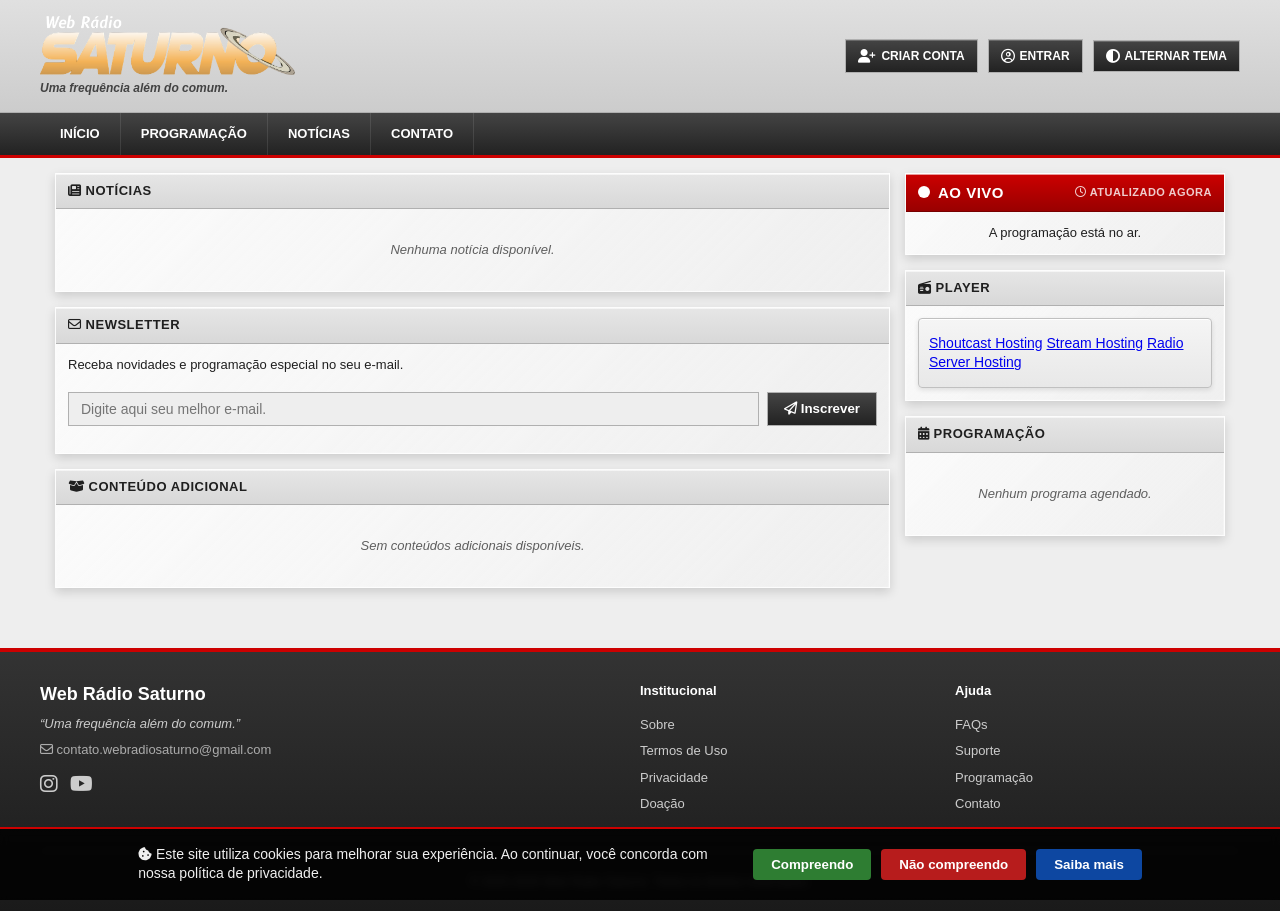
<file: index.html>
<!DOCTYPE html>
<html lang="pt-BR">
<head>
    <meta charset="UTF-8">
    <meta name="viewport" content="width=device-width, initial-scale=1.0">
    <title>Web Rádio Saturno</title>
    <meta name="description" content="Web Rádio Saturno: uma frequência além do comum. Ouça ao vivo, veja a programação e fique por dentro das notícias.">
    <meta property="og:title" content="Web Rádio Saturno">
    <meta property="og:description" content="Uma frequência além do comum. Ouça nossa programação ao vivo.">
    <meta property="og:type" content="website">
    <meta property="og:url" content="https://webradiosaturno.pages.dev">
    <meta property="og:image" content="https://webradiosaturno.pages.dev/componentes/img/icon.ico">
    <meta name="twitter:card" content="summary_large_image">
    <meta name="twitter:title" content="Web Rádio Saturno">
    <meta name="twitter:description" content="Uma frequência além do comum. Ouça ao vivo.">
    <meta name="twitter:image" content="https://webradiosaturno.pages.dev/componentes/img/icon.ico">
    <link rel="canonical" href="https://webradiosaturno.pages.dev">
    <meta name="apple-mobile-web-app-capable" content="yes">
    <meta name="mobile-web-app-capable" content="yes">
    <meta name="apple-mobile-web-app-status-bar-style" content="default">
    <meta name="apple-mobile-web-app-title" content="Web Rádio Saturno">
    <link rel="apple-touch-icon" href="componentes/img/icon.ico">
    <link rel="manifest" href="manifest.json">
    <link rel="shortcut icon" href="componentes/img/icon.ico">
    <link rel="stylesheet" href="componentes/css/index.css">
    <link rel="stylesheet" href="https://cdnjs.cloudflare.com/ajax/libs/font-awesome/6.4.0/css/all.min.css">

</head>
<body>
    <div id="utm-blocker">
        <i class="fa-solid fa-shield-halved"></i>
        <h2>Acesso Restrito</h2>
        <p>Esta página não pode ser acessada com parâmetros de rastreamento externos.</p>
        <p style="font-size:14px; opacity:0.7; margin-top:10px;">Remova os parâmetros <code>?utm_source=</code> da URL e tente novamente.</p>
    </div>
    <div id="offline-banner">
        <i class="fa-solid fa-cloud-bolt"></i> Você está offline. Alguns recursos podem estar indisponíveis.
    </div>
    <header>
        <div class="header-container">
            <div class="logo-area">
                <div class="logo"></div>
                <div class="slogan">Uma frequência além do comum.</div>
            </div>
            <div class="header-actions">
                <a href="/criar-conta" class="header-btn" id="btn-criar-conta"><i class="fa-solid fa-user-plus"></i> CRIAR CONTA</a>
                <a href="/entrar" class="header-btn" id="btn-entrar"><i class="fa-regular fa-circle-user"></i> ENTRAR</a>
                <button class="header-btn" id="theme-toggle" aria-label="Alternar Tema">
                    <i class="fa-solid fa-circle-half-stroke"></i> ALTERNAR TEMA
                </button>
                <button class="menu-toggle-btn" id="menu-toggle" aria-label="Abrir Menu">
                    <span></span>
                    <span></span>
                    <span></span>
                </button>
            </div>
        </div>
    </header>
    <nav id="nav-menu">
        <div class="nav-container">
            <a href="/" class="nav-link">Início</a>
            <a href="/programacao" class="nav-link">Programação</a>
            <a href="/noticias" class="nav-link">Notícias</a>
            <a href="/contato" class="nav-link">Contato</a>
        </div>
    </nav>
    <main class="main-layout">
        <div class="left-column">
            <div id="plantao-container" class="glass-card plantao-card">
                <div class="card-header">
                    <span><i class="fa-solid fa-triangle-exclamation"></i> NOTÍCIA EXTRAORDINÁRIA</span>
                </div>
                <div id="plantao-body" class="card-body"></div>
            </div>
            <div class="glass-card">
                <div class="card-header">
                    <span><i class="fa-solid fa-newspaper"></i> Notícias</span>
                </div>
                <div id="news-container" class="card-body">
                    <div class="skeleton-wrapper">
                        <div class="skeleton-block title"></div>
                        <div class="skeleton-block"></div>
                        <div class="skeleton-block" style="width: 90%;"></div>
                    </div>
                </div>
            </div>
            <div class="glass-card">
                <div class="card-header">
                    <span><i class="fa-regular fa-envelope"></i> Newsletter</span>
                </div>
                <div class="card-body">
                    <form id="newsletter-form" class="newsletter-form">
                        <p style="margin:0 0 8px 0; font-size:13px;">Receba novidades e programação especial no seu e-mail.</p>
                        <div class="input-group">
                            <input type="email" id="newsletter-email" placeholder="Digite aqui seu melhor e-mail." required>
                            <button type="submit"><i class="fa-regular fa-paper-plane"></i> Inscrever</button>
                        </div>
                        <div id="newsletter-status" class="newsletter-status"></div>
                    </form>
                </div>
            </div>
            <div class="glass-card">
                <div class="card-header">
                    <span><i class="fa-solid fa-box-open"></i> Conteúdo Adicional</span>
                </div>
                <div class="card-body">
                    <div class="empty-state">Sem conteúdos adicionais disponíveis.</div>
                </div>
            </div>
        </div>
        <div class="sidebar-column">
            <div id="status-card" class="glass-card status-card live">
                <div class="card-header">
                    <span class="status-badge">
                        <span class="dot"></span>
                        <span class="status-message">CARREGANDO...</span>
                    </span>
                    <span style="font-size:11px; opacity:0.8;"><i class="fa-regular fa-clock"></i> Atualizado agora</span>
                </div>
                <div class="card-body" style="text-align:center; font-size:13px;">
                    <p id="status-text" style="margin:0;">Aguardando status...</p>
                </div>
            </div>
            <div class="glass-card">
                <div class="card-header">
                    <span><i class="fa-solid fa-radio"></i> Player</span>
                </div>
                <div class="card-body player-panel">
                    <div class="player-wrapper" id="player-container">
                        <div class="cstrEmbed" data-type="newStreamPlayer" data-publicToken="3f75d33c-e2ca-40de-8bff-badd922050d5" data-theme="light" data-color="ECC188" data-channelId="" data-rendered="false">
                        <a href="https://www.caster.fm">Shoutcast Hosting</a> <a href="https://www.caster.fm">Stream Hosting</a> <a href="https://www.caster.fm">Radio Server Hosting</a></div>
                        <script src="//cdn.cloud.caster.fm//widgets/embed.js"></script>

                    </div>
                </div>
            </div>
            <div class="glass-card">
                <div class="card-header">
                    <span><i class="fa-solid fa-calendar-days"></i> Programação</span>
                </div>
                <div id="prog-container" class="card-body">
                    <div class="skeleton-wrapper">
                        <div class="skeleton-block" style="width: 40%; height: 16px;"></div>
                        <div class="skeleton-block" style="width: 85%;"></div>
                    </div>
                </div>
            </div>
        </div>
    </main>
    <footer>
        <div class="footer-container">
            <div class="footer-info">
                <h3 style="margin:0 0 8px; font-size:18px; color:#FFF;">Web Rádio Saturno</h3>
                <i>“Uma frequência além do comum.”</i>
                <p><i class="fa-regular fa-envelope"></i> contato.webradiosaturno@gmail.com</p>
                <div class="footer-social" style="margin-top:10px;">
                    <a href="https://instagram.com/webradiosaturno" aria-label="Instagram" target="_blank"><i class="fa-brands fa-instagram"></i></a>
                    <a href="https://www.youtube.com/@wrsaturno" aria-label="YouTube" target="_blank"><i class="fa-brands fa-youtube"></i></a>
                </div>
            </div>
            <div class="footer-links">
                <h4 style="margin:0 0 8px; color:#FFF;">Institucional</h4>
                <a href="/sobre">Sobre</a>
                <a href="/termos">Termos de Uso</a>
                <a href="/privacidade">Privacidade</a>
                <a href="/doacao">Doação</a>
            </div>
            <div class="footer-links">
                <h4 style="margin:0 0 8px; color:#FFF;">Ajuda</h4>
                <a href="/faqs">FAQs</a>
                <a href="/suporte">Suporte</a>
                <a href="/programacao">Programação</a>
                <a href="/contato">Contato</a>
            </div>
            <div class="footer-copy">
                &copy; 2025-<span id="copyright-year">2026</span> Web Rádio Saturno. Todos os direitos reservados.
            </div>
        </div>
    </footer>
    <div id="cookie-banner">
        <p><i class="fa-solid fa-cookie-bite"></i> Este site utiliza cookies para melhorar sua experiência. Ao continuar, você concorda com nossa política de privacidade.</p>
        <div class="cookie-actions">
            <button class="cookie-btn accept" id="cookie-accept">Compreendo</button>
            <button class="cookie-btn reject" id="cookie-reject">Não compreendo</button>
            <button class="cookie-btn info" id="cookie-info">Saiba mais</button>
        </div>
    </div>

    <script src="componentes/js/index.js"></script>
</body>
</html>
</file>
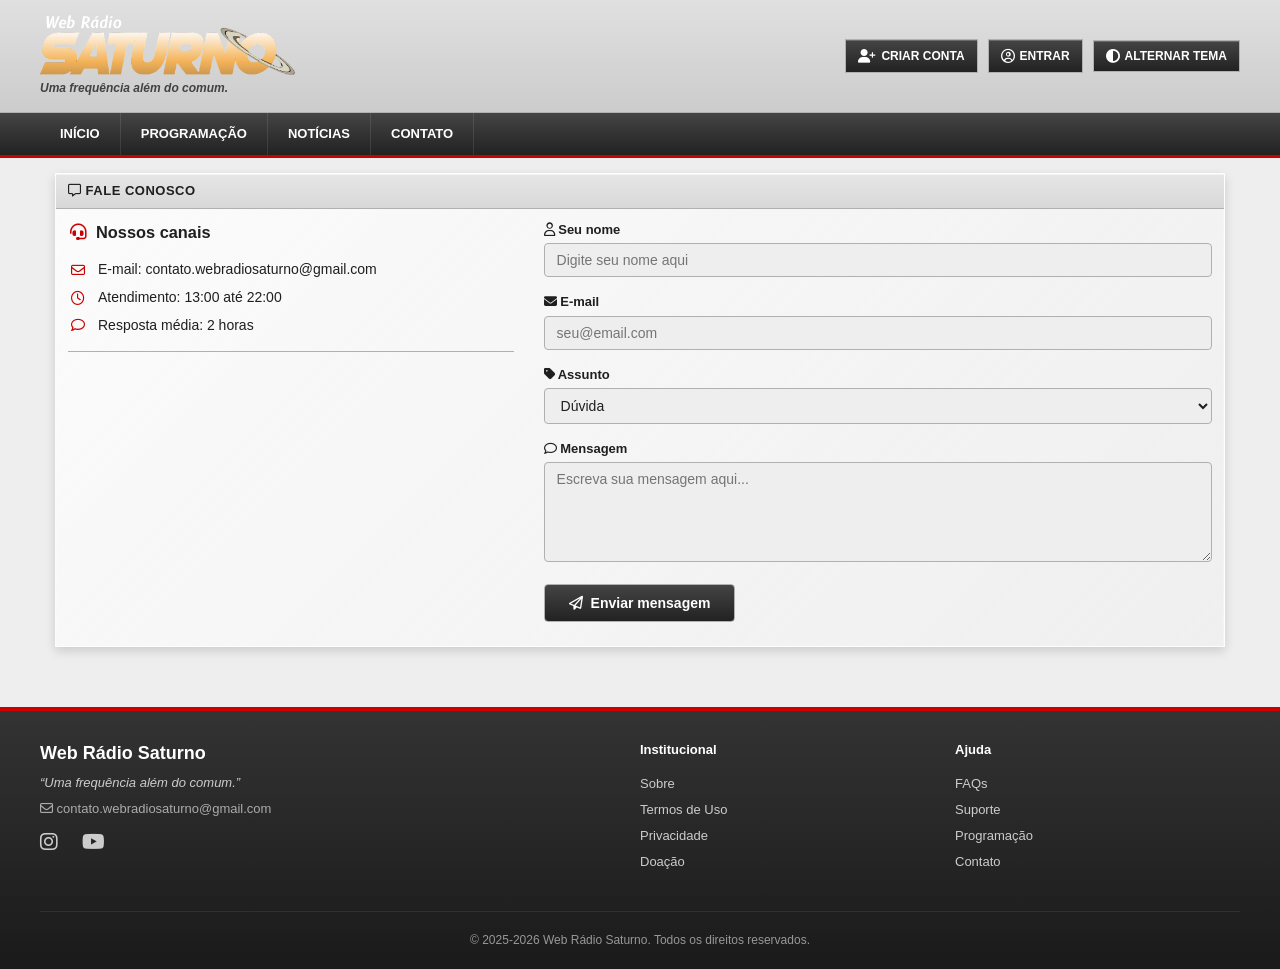
<file: contato.html>
<!DOCTYPE html>
<html lang="pt-BR">
<head>
    <meta charset="UTF-8">
    <meta name="viewport" content="width=device-width, initial-scale=1.0">
    <title>Contato - Web Rádio Saturno</title>
    <meta name="description" content="Web Rádio Saturno: uma frequência além do comum. Ouça ao vivo, veja a programação e fique por dentro das notícias.">
    <meta property="og:title" content="Contato - Web Rádio Saturno">
    <meta property="og:description" content="Uma frequência além do comum. Ouça nossa programação ao vivo.">
    <meta property="og:type" content="website">
    <meta property="og:url" content="https://webradiosaturno.pages.dev/contato">
    <meta property="og:image" content="https://webradiosaturno.pages.dev/componentes/img/icon.ico">
    <meta name="twitter:card" content="summary_large_image">
    <meta name="twitter:title" content="Contato - Web Rádio Saturno">
    <meta name="twitter:description" content="Uma frequência além do comum. Ouça ao vivo.">
    <link rel="canonical" href="https://webradiosaturno.pages.dev/contato">
    <meta name="apple-mobile-web-app-capable" content="yes">
    <meta name="mobile-web-app-capable" content="yes">
    <meta name="apple-mobile-web-app-status-bar-style" content="default">
    <meta name="apple-mobile-web-app-title" content="Web Rádio Saturno">
    <link rel="apple-touch-icon" href="componentes/img/icon.ico">
    <link rel="manifest" href="manifest.json">
    <link rel="shortcut icon" href="componentes/img/icon.ico" type="image/x-icon">
    <link rel="stylesheet" href="componentes/css/contato.css">
    <link rel="stylesheet" href="https://cdnjs.cloudflare.com/ajax/libs/font-awesome/6.4.0/css/all.min.css">
</head>
<body>

    <div id="utm-blocker">
        <i class="fa-solid fa-shield-halved"></i>
        <h2>Acesso Restrito</h2>
        <p>Esta página não pode ser acessada com parâmetros de rastreamento externos.</p>
        <p style="font-size:14px; opacity:0.7; margin-top:10px;">Remova os parâmetros <code>?utm_source=</code> da URL e tente novamente.</p>
    </div>

    <div id="offline-banner">
        <i class="fa-solid fa-cloud-bolt"></i> Você está offline. Alguns recursos podem estar indisponíveis.
    </div>

    <header>
        <div class="header-container">
            <div class="logo-area">
                <div class="logo"></div>
                <div class="slogan">Uma frequência além do comum.</div>
            </div>
            <div class="header-actions">
                <a href="/criar-conta" class="header-btn" id="btn-criar-conta"><i class="fa-solid fa-user-plus"></i> CRIAR CONTA</a>
                <a href="/entrar" class="header-btn" id="btn-entrar"><i class="fa-regular fa-circle-user"></i> ENTRAR</a>
                <button class="header-btn" id="theme-toggle" aria-label="Alternar Tema">
                    <i class="fa-solid fa-circle-half-stroke"></i> ALTERNAR TEMA
                </button>
                <button class="menu-toggle-btn" id="menu-toggle" aria-label="Abrir Menu">
                    <span></span><span></span><span></span>
                </button>
            </div>
        </div>
    </header>

    <nav id="nav-menu">
        <div class="nav-container">
            <a href="/" class="nav-link">Início</a>
            <a href="/programacao" class="nav-link">Programação</a>
            <a href="/noticias" class="nav-link">Notícias</a>
            <a href="/contato" class="nav-link">Contato</a>
        </div>
    </nav>

    <main class="main-layout">
        <div class="glass-card">
            <div class="card-header">
                <span><i class="fa-regular fa-message"></i> Fale Conosco</span>
            </div>
            <div class="card-body">
                <div class="contato-grid">
                    <div class="contato-info">
                        <h3 style="margin-top:0; display:flex; align-items:center; gap:8px;">
                            <i class="fa-solid fa-headset" style="color:var(--live-bg);"></i> 
                            Nossos canais
                        </h3>
                        <p><i class="fa-regular fa-envelope"></i>E-mail: contato.webradiosaturno@gmail.com</p>
                        <p><i class="fa-regular fa-clock"></i> Atendimento: 13:00 até 22:00</p>
                        <p><i class="fa-regular fa-comment"></i> Resposta média: 2 horas</p>
                        <hr style="border:0; border-top:1px solid var(--border-color); margin:16px 0;" />
                    </div>

                    <div class="contato-form">
                        <form id="contato-form" novalidate>
                            <div class="form-group">
                                <label for="contato-nome"><i class="fa-regular fa-user"></i> Seu nome</label>
                                <input type="text" id="contato-nome" placeholder="Digite seu nome aqui" required>
                            </div>
                            <div class="form-group">
                                <label for="contato-email"><i class="fa-solid fa-envelope"></i> E-mail</label>
                                <input type="email" id="contato-email" placeholder="seu@email.com" required>
                            </div>
                            <div class="form-group">
                                <label for="contato-assunto"><i class="fa-solid fa-tag"></i> Assunto</label>
                                <select id="contato-assunto">
                                    <option value="duvida">Dúvida</option>
                                    <option value="sugestao">Sugestão</option>
                                    <option value="critica">Crítica</option>
                                    <option value="parceria">Parceria</option>
                                    <option value="outro">Outro</option>
                                </select>
                            </div>
                            <div class="form-group">
                                <label for="contato-mensagem"><i class="fa-regular fa-comment"></i> Mensagem</label>
                                <textarea id="contato-mensagem" placeholder="Escreva sua mensagem aqui..." required></textarea>
                            </div>
                            <button type="submit"><i class="fa-regular fa-paper-plane"></i> Enviar mensagem</button>
                            <div id="form-status" class="form-status"></div>
                        </form>
                    </div>
                </div>
            </div>
        </div>
    </main>

    <footer>
        <div class="footer-container">
            <div class="footer-info">
                <h3 style="margin:0 0 8px; font-size:18px; color:#FFF;">Web Rádio Saturno</h3>
                <i>“Uma frequência além do comum.”</i>
                <p><i class="fa-regular fa-envelope"></i> contato.webradiosaturno@gmail.com</p>
                <div class="footer-social" style="margin-top:10px;">
                    <a href="https://instagram.com/webradiosaturno" aria-label="Instagram" target="_blank"><i class="fa-brands fa-instagram"></i></a>
                    <a href="https://www.youtube.com/@wrsaturno" aria-label="YouTube" target="_blank"><i class="fa-brands fa-youtube"></i></a>
                </div>
            </div>
            <div class="footer-links">
                <h4 style="margin:0 0 8px; color:#FFF;">Institucional</h4>
                <a href="/sobre">Sobre</a>
                <a href="/termos">Termos de Uso</a>
                <a href="/privacidade">Privacidade</a>
                <a href="/doacao">Doação</a>
            </div>
            <div class="footer-links">
                <h4 style="margin:0 0 8px; color:#FFF;">Ajuda</h4>
                <a href="/faqs">FAQs</a>
                <a href="/suporte">Suporte</a>
                <a href="/programacao">Programação</a>
                <a href="/contato">Contato</a>
            </div>
            <div class="footer-copy">
                &copy; 2025-<span id="copyright-year">2026</span> Web Rádio Saturno. Todos os direitos reservados.
            </div>
        </div>
    </footer>

    <script src="componentes/js/contato.js"></script>
</body>
</html>
</file>
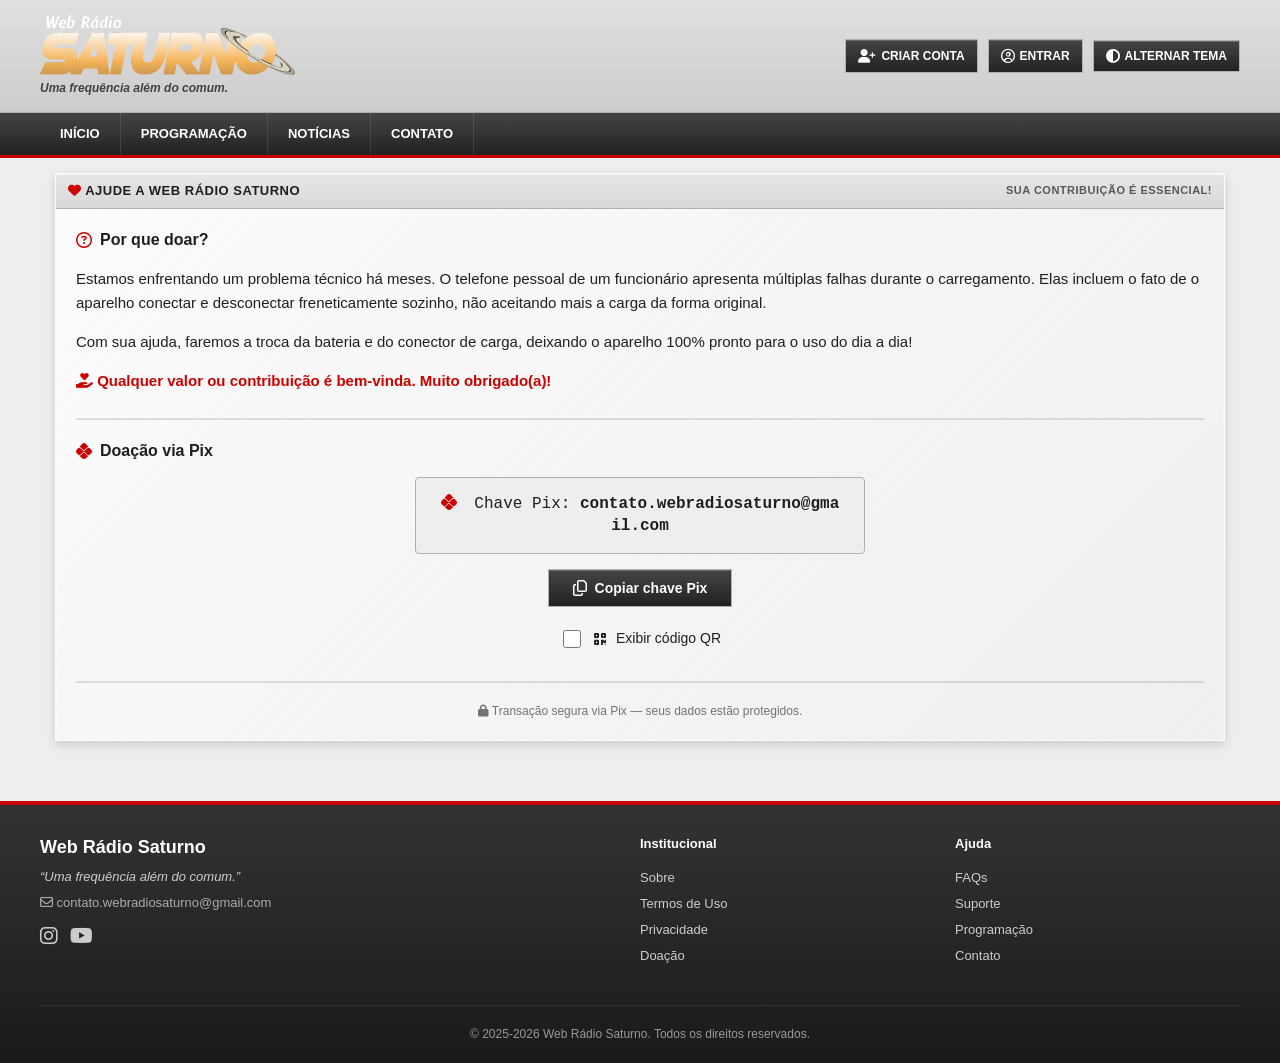
<file: doacao.html>
<!DOCTYPE html>
<html lang="pt-BR">
<head>
    <meta charset="UTF-8">
    <meta name="viewport" content="width=device-width, initial-scale=1.0">
    <title>Doações - Web Rádio Saturno</title>
    <meta name="description" content="Web Rádio Saturno: uma frequência além do comum. Ouça ao vivo, veja a programação e fique por dentro das notícias.">
    <meta property="og:title" content="Doações - Web Rádio Saturno">
    <meta property="og:description" content="Uma frequência além do comum. Ouça nossa programação ao vivo.">
    <meta property="og:type" content="website">
    <meta property="og:url" content="https://webradiosaturno.pages.dev/doacao">
    <meta property="og:image" content="https://webradiosaturno.pages.dev/componentes/img/icon.ico">
    <meta name="twitter:card" content="summary_large_image">
    <meta name="twitter:title" content="Doações - Web Rádio Saturno">
    <meta name="twitter:description" content="Uma frequência além do comum. Ouça ao vivo.">
    <link rel="canonical" href="https://webradiosaturno.pages.dev/doacao">
    <meta name="apple-mobile-web-app-capable" content="yes">
    <meta name="mobile-web-app-capable" content="yes">
    <meta name="apple-mobile-web-app-status-bar-style" content="default">
    <meta name="apple-mobile-web-app-title" content="Rádio Saturno">
    <link rel="apple-touch-icon" href="componentes/img/icon.ico">
    <link rel="manifest" href="manifest.json">
    <link rel="shortcut icon" href="componentes/img/icon.ico" type="image/x-icon">
    <link rel="stylesheet" href="componentes/css/doacao.css">
    <link rel="stylesheet" href="https://cdnjs.cloudflare.com/ajax/libs/font-awesome/6.4.0/css/all.min.css">
</head>
<body>

    <div id="utm-blocker">
        <i class="fa-solid fa-shield-halved"></i>
        <h2>Acesso Restrito</h2>
        <p>Esta página não pode ser acessada com parâmetros de rastreamento externos.</p>
        <p style="font-size:14px; opacity:0.7; margin-top:10px;">Remova os parâmetros <code>?utm_source=</code> da URL e tente novamente.</p>
    </div>

    <div id="offline-banner">
        <i class="fa-solid fa-cloud-bolt"></i> Você está offline. Alguns recursos podem estar indisponíveis.
    </div>

    <header>
        <div class="header-container">
            <div class="logo-area">
                <div class="logo"></div>
                <div class="slogan">Uma frequência além do comum.</div>
            </div>
            <div class="header-actions">
                <a href="/criar-conta" class="header-btn" id="btn-criar-conta"><i class="fa-solid fa-user-plus"></i> CRIAR CONTA</a>
                <a href="/entrar" class="header-btn" id="btn-entrar"><i class="fa-regular fa-circle-user"></i> ENTRAR</a>
                <button class="header-btn" id="theme-toggle" aria-label="Alternar Tema">
                    <i class="fa-solid fa-circle-half-stroke"></i> ALTERNAR TEMA
                </button>
                <button class="menu-toggle-btn" id="menu-toggle" aria-label="Abrir Menu">
                    <span></span>
                    <span></span>
                    <span></span>
                </button>
            </div>
        </div>
    </header>

    <nav id="nav-menu">
        <div class="nav-container">
            <a href="/" class="nav-link">Início</a>
            <a href="/programacao" class="nav-link">Programação</a>
            <a href="/noticias" class="nav-link">Notícias</a>
            <a href="/contato" class="nav-link">Contato</a>
        </div>
    </nav>

    <main class="main-layout">
        <div class="glass-card">
            <div class="card-header">
                <span><i class="fa-solid fa-heart" style="color: var(--live-bg);"></i> Ajude a Web Rádio Saturno</span>
                <span style="font-size:11px; opacity:0.7;"><i class="fa-regular fa-hand-heart"></i> Sua contribuição é essencial!</span>
            </div>
            <div class="card-body">

                <div class="section-title">
                    <i class="fa-regular fa-circle-question"></i> Por que doar?
                </div>
                <div class="motivo-texto">
                    <p>Estamos enfrentando um problema técnico há meses. O telefone pessoal de um funcionário apresenta múltiplas falhas durante o carregamento. Elas incluem o fato de o aparelho conectar e desconectar freneticamente sozinho, não aceitando mais a carga da forma original.</p>
                    <p>Com sua ajuda, faremos a troca da bateria e do conector de carga, deixando o aparelho 100% pronto para o uso do dia a dia!</p>
                    <p><i class="fa-solid fa-hand-holding-heart" style="color: var(--live-bg);"></i> <strong>Qualquer valor ou contribuição é bem-vinda. Muito obrigado(a)!</strong></p>
                </div>

                <div class="section-divider"></div>

                <div class="section-title">
                    <i class="fa-brands fa-pix"></i> Doação via Pix
                </div>
                <div class="pix-area">
                    <div class="pix-chave">
                        <i class="fa-brands fa-pix"></i> Chave Pix: <strong>contato.webradiosaturno@gmail.com</strong>
                    </div>

                    <button class="btn-doacao" id="btn-copiar-pix">
                        <i class="fa-regular fa-copy"></i> Copiar chave Pix
                    </button>

                    <div class="qrcode-toggle">
                        <input type="checkbox" id="toggle-qrcode">
                        <i class="fa-solid fa-qrcode"></i> Exibir código QR
                    </div>

                    <div id="qrcode-container" class="qrcode-container">
                        <img src="componentes/img/qr.jpeg" alt="QR Code Pix" onerror="this.style.display='none'; this.nextElementSibling.style.display='block';">
                        <p style="text-align:center; font-size:12px; margin-top:8px; color:#555;">Escaneie com o app do seu banco.</p>
                    </div>
                </div>

                <div class="section-divider"></div>

                <p style="text-align:center; font-size:12px; opacity:0.6; margin:0;">
                    <i class="fa-solid fa-lock"></i> Transação segura via Pix — seus dados estão protegidos.
                </p>
            </div>
        </div>
    </main>

    <footer>
        <div class="footer-container">
            <div class="footer-info">
                <h3 style="margin:0 0 8px; font-size:18px; color:#FFF;">Web Rádio Saturno</h3>
                <i>“Uma frequência além do comum.”</i>
                <p><i class="fa-regular fa-envelope"></i> contato.webradiosaturno@gmail.com</p>
                <div class="footer-social" style="margin-top:10px;">
                    <a href="https://instagram.com/webradiosaturno" aria-label="Instagram" target="_blank"><i class="fa-brands fa-instagram"></i></a>
                    <a href="https://www.youtube.com/@wrsaturno" aria-label="YouTube" target="_blank"><i class="fa-brands fa-youtube"></i></a>
                </div>
            </div>
            <div class="footer-links">
                <h4 style="margin:0 0 8px; color:#FFF;">Institucional</h4>
                <a href="/sobre">Sobre</a>
                <a href="/termos">Termos de Uso</a>
                <a href="/privacidade">Privacidade</a>
                <a href="/doacao">Doação</a>
            </div>
            <div class="footer-links">
                <h4 style="margin:0 0 8px; color:#FFF;">Ajuda</h4>
                <a href="/faqs">FAQs</a>
                <a href="/suporte">Suporte</a>
                <a href="/programacao">Programação</a>
                <a href="/contato">Contato</a>
            </div>
            <div class="footer-copy">
                &copy; 2025-<span id="copyright-year">2026</span> Web Rádio Saturno. Todos os direitos reservados.
            </div>
        </div>
    </footer>

    <script src="componentes/js/doacao.js"></script>
</body>
</html>
</file>
<file: componentes/css/index.css>
:root {
            --bg-color: #EEEEEE;
            --text-color: #1F1F1F;
            --header-bg: linear-gradient(to bottom, #E0E0E0 0%, #CCCCCC 100%);
            --nav-bg: linear-gradient(to bottom, #444444 0%, #222222 100%);
            --nav-text: #FFFFFF;
            --nav-hover: linear-gradient(to bottom, #555555 0%, #333333 100%);
            --glass-bg: linear-gradient(135deg, rgba(255, 255, 255, 0.8) 0%, rgba(240, 240, 240, 0.5) 100%);
            --glass-border: 1px solid rgba(255, 255, 255, 0.8);
            --glass-shadow: 0 4px 10px rgba(0, 0, 0, 0.15), inset 0 1px 2px rgba(255, 255, 255, 1);
            --card-header: linear-gradient(to bottom, #E6E6E6 0%, #D8D8D8 100%);
            --live-bg: #CC0000;
            --live-text: #FFFFFF;
            --border-color: #B0B0B0;
            --footer-bg: linear-gradient(to bottom, #333333 0%, #1A1A1A 100%);
            --footer-text: #CCCCCC;
            --skeleton-bg: linear-gradient(90deg, #E0E0E0 25%, #EDF0F2 50%, #E0E0E0 75%);
            --offline-bg: #FFF3CD;
            --offline-text: #856404;
            --offline-border: #FFEEBA;
            --player-bg: linear-gradient(to bottom, #F5F5F5 0%, #E8E8E8 100%);
            --player-border: 1px solid #C0C0C0;
            --player-shadow: inset 0 1px 0 #FFF, 0 2px 5px rgba(0,0,0,0.1);
            --cookie-bg: rgba(0,0,0,0.85);
            --cookie-text: #F0F0F0;
            --cookie-btn-bg: #444;
            --cookie-btn-hover: #666;
        }
        [data-theme="dark"] {
            --bg-color: #1F1F1F;
            --text-color: #F7F7F7;
            --header-bg: linear-gradient(to bottom, #2C2C2C 0%, #1A1A1A 100%);
            --nav-bg: linear-gradient(to bottom, #1A1A1A 0%, #0D0D0D 100%);
            --nav-text: #F7F7F7;
            --nav-hover: linear-gradient(to bottom, #333333 0%, #222222 100%);
            --glass-bg: linear-gradient(135deg, rgba(44, 44, 44, 0.8) 0%, rgba(30, 30, 30, 0.6) 100%);
            --glass-border: 1px solid rgba(255, 255, 255, 0.15);
            --glass-shadow: 0 4px 12px rgba(0, 0, 0, 0.4), inset 0 1px 1px rgba(255, 255, 255, 0.2);
            --card-header: linear-gradient(to bottom, #333333 0%, #252525 100%);
            --live-bg: #FF3333;
            --live-text: #FFFFFF;
            --border-color: #444444;
            --footer-bg: linear-gradient(to bottom, #0D0D0D 0%, #050505 100%);
            --footer-text: #A0A0A0;
            --skeleton-bg: linear-gradient(90deg, #2A2A2A 25%, #383838 50%, #2A2A2A 75%);
            --offline-bg: #413512;
            --offline-text: #FFE699;
            --offline-border: #574719;
            --player-bg: linear-gradient(to bottom, #2A2A2A 0%, #202020 100%);
            --player-border: 1px solid #444;
            --player-shadow: inset 0 1px 0 #333, 0 2px 5px rgba(0,0,0,0.3);
            --cookie-bg: rgba(20,20,20,0.95);
            --cookie-text: #E0E0E0;
            --cookie-btn-bg: #555;
            --cookie-btn-hover: #777;
        }
        * { box-sizing: border-box; }
        html, body { height: 100%; margin: 0; padding: 0; }
        body {
            background-color: var(--bg-color);
            color: var(--text-color);
            font-family: "Segoe UI", Tahoma, Geneva, Verdana, sans-serif;
            font-size: 14px;
            line-height: 1.4;
            display: flex;
            flex-direction: column;
        }
        #offline-banner {
            display: none;
            background: var(--offline-bg);
            color: var(--offline-text);
            border-bottom: 1px solid var(--offline-border);
            padding: 10px;
            text-align: center;
            font-weight: bold;
            font-size: 13px;
        }
        header {
            background: var(--header-bg);
            border-bottom: 1px solid var(--border-color);
            padding: 15px 20px;
            position: relative;
        }
        .header-container {
            max-width: 1200px;
            margin: 0 auto;
            display: flex;
            justify-content: space-between;
            align-items: center;
            flex-wrap: wrap;
            gap: 15px;
        }
        .logo-area {
            display: flex;
            flex-direction: column;
            gap: 5px;
        }
        .logo {
            width: 255px;
            height: 60px;
            background-image: url("img/logo-nav.png");
            background-size: contain;
            background-repeat: no-repeat;
            position: relative;
        }
        .slogan {
            font-size: 12px;
            font-style: italic;
            opacity: 0.8;
            font-weight: bold;
        }
        .header-actions {
            display: flex;
            align-items: center;
            gap: 10px;
            flex-wrap: wrap;
        }
        .header-btn {
            background: var(--nav-bg);
            color: var(--nav-text);
            border: 1px solid var(--border-color);
            padding: 8px 12px;
            cursor: pointer;
            font-family: inherit;
            font-size: 12px;
            font-weight: bold;
            box-shadow: inset 0 1px 0 rgba(255,255,255,0.2);
            text-decoration: none;
            display: inline-flex;
            align-items: center;
            gap: 5px;
        }
        .header-btn:hover {
            filter: brightness(1.2);
        }
        .header-btn i { font-size: 14px; }
        .menu-toggle-btn {
            display: none;
            background: var(--nav-bg);
            color: var(--nav-text);
            border: 1px solid var(--border-color);
            padding: 8px 12px;
            cursor: pointer;
            font-size: 16px;
            width: 40px;
            height: 35px;
            align-items: center;
            justify-content: center;
            flex-direction: column;
            gap: 4px;
        }
        .menu-toggle-btn span {
            display: block;
            width: 20px;
            height: 2px;
            background-color: var(--nav-text);
            will-change: transform, opacity;
        }
        nav {
            background: var(--nav-bg);
            border-bottom: 3px solid var(--live-bg);
        }
        .nav-container {
            max-width: 1200px;
            margin: 0 auto;
            display: flex;
            flex-wrap: wrap;
        }
        .nav-link {
            color: var(--nav-text);
            text-decoration: none;
            padding: 12px 20px;
            font-weight: bold;
            font-size: 13px;
            border-right: 1px solid rgba(255,255,255,0.1);
            text-transform: uppercase;
        }
        .nav-link:hover {
            background: var(--nav-hover);
        }
        @media (max-width: 768px) {
            .menu-toggle-btn {
                display: flex;
            }
            nav {
                display: none;
                width: 100%;
            }
            nav.active {
                display: block;
            }
            .nav-container {
                flex-direction: column;
            }
            .nav-link {
                border-right: none;
                border-bottom: 1px solid rgba(255,255,255,0.1);
                width: 100%;
                padding: 14px 20px;
            }
        }
        .main-layout {
            max-width: 1200px;
            margin: 15px auto;
            padding: 0 15px;
            display: grid;
            grid-template-columns: 1fr 320px;
            gap: 15px;
            flex: 1 0 auto;
            width: 100%;
        }
        @media (max-width: 992px) {
            .main-layout {
                grid-template-columns: 1fr;
            }
        }
        .glass-card {
            background: var(--glass-bg);
            border: var(--glass-border);
            box-shadow: var(--glass-shadow);
            margin-bottom: 15px;
            position: relative;
            overflow: hidden;
        }
        .card-header {
            background: var(--card-header);
            border-bottom: 1px solid var(--border-color);
            padding: 8px 12px;
            font-weight: bold;
            font-size: 13px;
            text-transform: uppercase;
            letter-spacing: 0.5px;
            display: flex;
            align-items: center;
            justify-content: space-between;
            box-shadow: inset 0 1px 0 rgba(255,255,255,0.6);
        }
        .card-body {
            padding: 12px;
        }
        .status-card.live .card-header {
            background: linear-gradient(to bottom, #CC0000 0%, #990000 100%);
            color: #FFFFFF;
            border-bottom: 1px solid #770000;
        }
        .status-card.offair .card-header {
            background: linear-gradient(to bottom, #555555 0%, #333333 100%);
            color: #DDDDDD;
            border-bottom: 1px solid #222;
        }
        .status-badge {
            display: inline-flex;
            align-items: center;
            gap: 8px;
            font-size: 14px;
        }
        .status-badge .dot {
            width: 12px;
            height: 12px;
            border-radius: 50%;
            display: inline-block;
            background: #00CC00;
            animation: pulse-dot 1.5s infinite;
        }
        .status-card.offair .status-badge .dot {
            background: #888;
            animation: none;
        }
        .status-card.live .status-badge .dot {
            background: #FFFFFF;
        }
        @keyframes pulse-dot {
            0% { opacity: 1; transform: scale(1); }
            50% { opacity: 0.5; transform: scale(0.8); }
            100% { opacity: 1; transform: scale(1); }
        }
        .status-message {
            font-weight: bold;
            font-size: 15px;
        }
        .plantao-card {
            border: 2px solid #CC0000;
            background: linear-gradient(135deg, rgba(204, 0, 0, 0.1) 0%, rgba(204, 0, 0, 0.02) 100%);
            display: none;
        }
        .plantao-card .card-header {
            background: linear-gradient(to bottom, #CC0000 0%, #990000 100%);
            color: #FFFFFF;
            border-bottom: 1px solid #770000;
        }
        .newsletter-form {
            display: flex;
            flex-direction: column;
            gap: 10px;
        }
        .newsletter-form .input-group {
            display: flex;
            gap: 8px;
            flex-wrap: wrap;
        }
        .newsletter-form input[type="email"] {
            flex: 1;
            padding: 8px 12px;
            border: 1px solid var(--border-color);
            background: var(--bg-color);
            color: var(--text-color);
            font-size: 14px;
            min-width: 180px;
        }
        .newsletter-form button {
            background: var(--nav-bg);
            color: var(--nav-text);
            border: 1px solid var(--border-color);
            padding: 8px 16px;
            font-weight: bold;
            cursor: pointer;
        }
        .newsletter-form button:hover {
            filter: brightness(1.2);
        }
        .newsletter-status {
            font-size: 13px;
            margin-top: 5px;
        }
        .newsletter-status.success { color: #2e7d32; }
        .newsletter-status.error { color: #c62828; }
        .player-panel { display: flex; flex-direction: column; gap: 12px; }
        .player-wrapper {
            background: var(--player-bg);
            border: var(--player-border);
            box-shadow: var(--player-shadow);
            padding: 10px;
            border-radius: 4px;
            min-height: 70px;
            overflow: hidden;
            display: flex;
            align-items: center;
            justify-content: center;
        }
        .player-wrapper iframe,
        .player-wrapper object,
        .player-wrapper embed {
            max-width: 100%;
            max-height: 100%;
        }
        .news-item { border-bottom: 1px dashed var(--border-color); padding: 10px 0; }
        .news-item:last-child { border-bottom: none; }
        .news-title { font-weight: bold; font-size: 15px; margin-bottom: 3px; }
        .news-sub { opacity: 0.8; font-size: 12px; }
        .prog-item {
            display: flex;
            justify-content: space-between;
            align-items: center;
            border-bottom: 1px solid var(--border-color);
            padding: 8px 0;
        }
        .prog-item:last-child { border-bottom: none; }
        .prog-time { font-weight: bold; background: rgba(0,0,0,0.05); padding: 2px 6px; font-size: 12px; }
        .prog-info { text-align: right; }
        .prog-name { font-weight: bold; }
        .prog-host { font-size: 12px; opacity: 0.7; }
        .prog-dias {
            font-size: 11px;
            opacity: 0.6;
            font-style: italic;
            display: block;
            margin-top: 2px;
        }
        .skeleton-wrapper {
            display: flex;
            flex-direction: column;
            gap: 10px;
            padding: 5px;
        }
        .skeleton-block {
            background: var(--skeleton-bg);
            background-size: 200% 100%;
            animation: skeleton-loading 1.5s infinite linear;
            height: 14px;
            width: 100%;
        }
        .skeleton-block.title { height: 18px; width: 70%; }
        @keyframes skeleton-loading {
            0% { background-position: 200% 0; }
            100% { background-position: -200% 0; }
        }
        #cookie-banner {
            position: fixed;
            bottom: 0;
            left: 0;
            width: 100%;
            background: var(--cookie-bg);
            color: var(--cookie-text);
            padding: 16px 20px;
            display: none;
            justify-content: center;
            align-items: center;
            flex-wrap: wrap;
            gap: 15px;
            z-index: 9999;
            backdrop-filter: blur(4px);
            border-top: 2px solid var(--live-bg);
            font-size: 14px;
        }
        #cookie-banner p {
            margin: 0;
            max-width: 600px;
        }
        #cookie-banner .cookie-actions {
            display: flex;
            gap: 10px;
            flex-wrap: wrap;
        }
        #cookie-banner .cookie-btn {
            background: var(--cookie-btn-bg);
            color: #FFF;
            border: none;
            padding: 8px 18px;
            cursor: pointer;
            font-weight: bold;
            border-radius: 4px;
        }
        #cookie-banner .cookie-btn:hover {
            background: var(--cookie-btn-hover);
        }
        #cookie-banner .cookie-btn.accept { background: #2e7d32; }
        #cookie-banner .cookie-btn.accept:hover { background: #1b5e20; }
        #cookie-banner .cookie-btn.reject { background: #b71c1c; }
        #cookie-banner .cookie-btn.reject:hover { background: #880e0e; }
        #cookie-banner .cookie-btn.info { background: #0d47a1; }
        #cookie-banner .cookie-btn.info:hover { background: #0a3a7a; }
        #utm-blocker {
            display: none;
            position: fixed;
            top: 0;
            left: 0;
            width: 100%;
            height: 100%;
            background: #111;
            color: #FFF;
            z-index: 99999;
            justify-content: center;
            align-items: center;
            flex-direction: column;
            text-align: center;
            padding: 20px;
            font-size: 18px;
        }
        #utm-blocker i { font-size: 60px; color: #ff5252; margin-bottom: 20px; }
        footer {
            flex-shrink: 0;
            background: var(--footer-bg);
            color: var(--footer-text);
            border-top: 4px solid var(--live-bg);
            padding: 30px 20px 20px;
            font-size: 13px;
            margin-top: 30px;
        }
        .footer-container {
            max-width: 1200px;
            margin: 0 auto;
            display: grid;
            grid-template-columns: 2fr 1fr 1fr;
            gap: 30px;
            align-items: start;
        }
        .footer-container .footer-info {
            max-width: 500px;
        }
        .footer-container .footer-info p {
            margin: 8px 0;
            opacity: 0.8;
        }
        .footer-container .footer-links {
            display: flex;
            flex-direction: column;
            gap: 8px;
        }
        .footer-container .footer-links a {
            color: var(--footer-text);
            text-decoration: none;
        }
        .footer-container .footer-links a:hover {
            color: #FFFFFF;
        }
        .footer-container .footer-social {
            display: flex;
            gap: 12px;
            font-size: 20px;
        }
        .footer-container .footer-social a {
            color: var(--footer-text);
        }
        .footer-container .footer-social a:hover {
            color: #FFFFFF;
            transform: scale(1.1);
        }
        .footer-copy {
            grid-column: 1 / -1;
            text-align: center;
            border-top: 1px solid rgba(255,255,255,0.1);
            padding-top: 20px;
            margin-top: 10px;
            font-size: 12px;
            opacity: 0.7;
        }
        @media (max-width: 768px) {
            .footer-container {
                grid-template-columns: 1fr;
                gap: 20px;
            }
        }
        .empty-state {
            text-align: center;
            padding: 20px;
            color: var(--text-color);
            opacity: 0.7;
            font-size: 13px;
            font-style: italic;
        }
</file>
<file: componentes/css/contato.css>
:root {
            --bg-color: #EEEEEE;
            --text-color: #1F1F1F;
            --header-bg: linear-gradient(to bottom, #E0E0E0 0%, #CCCCCC 100%);
            --nav-bg: linear-gradient(to bottom, #444444 0%, #222222 100%);
            --nav-text: #FFFFFF;
            --nav-hover: linear-gradient(to bottom, #555555 0%, #333333 100%);
            --glass-bg: linear-gradient(135deg, rgba(255, 255, 255, 0.8) 0%, rgba(240, 240, 240, 0.5) 100%);
            --glass-border: 1px solid rgba(255, 255, 255, 0.8);
            --glass-shadow: 0 4px 10px rgba(0, 0, 0, 0.15), inset 0 1px 2px rgba(255, 255, 255, 1);
            --card-header: linear-gradient(to bottom, #E6E6E6 0%, #D8D8D8 100%);
            --live-bg: #CC0000;
            --live-text: #FFFFFF;
            --border-color: #B0B0B0;
            --footer-bg: linear-gradient(to bottom, #333333 0%, #1A1A1A 100%);
            --footer-text: #CCCCCC;
            --skeleton-bg: linear-gradient(90deg, #E0E0E0 25%, #EDF0F2 50%, #E0E0E0 75%);
            --offline-bg: #FFF3CD;
            --offline-text: #856404;
            --offline-border: #FFEEBA;
            --player-bg: linear-gradient(to bottom, #F5F5F5 0%, #E8E8E8 100%);
            --player-border: 1px solid #C0C0C0;
            --player-shadow: inset 0 1px 0 #FFF, 0 2px 5px rgba(0,0,0,0.1);
            --cookie-bg: rgba(0,0,0,0.85);
            --cookie-text: #F0F0F0;
            --cookie-btn-bg: #444;
            --cookie-btn-hover: #666;
        }
        [data-theme="dark"] {
            --bg-color: #1F1F1F;
            --text-color: #F7F7F7;
            --header-bg: linear-gradient(to bottom, #2C2C2C 0%, #1A1A1A 100%);
            --nav-bg: linear-gradient(to bottom, #1A1A1A 0%, #0D0D0D 100%);
            --nav-text: #F7F7F7;
            --nav-hover: linear-gradient(to bottom, #333333 0%, #222222 100%);
            --glass-bg: linear-gradient(135deg, rgba(44, 44, 44, 0.8) 0%, rgba(30, 30, 30, 0.6) 100%);
            --glass-border: 1px solid rgba(255, 255, 255, 0.15);
            --glass-shadow: 0 4px 12px rgba(0, 0, 0, 0.4), inset 0 1px 1px rgba(255, 255, 255, 0.2);
            --card-header: linear-gradient(to bottom, #333333 0%, #252525 100%);
            --live-bg: #FF3333;
            --live-text: #FFFFFF;
            --border-color: #444444;
            --footer-bg: linear-gradient(to bottom, #0D0D0D 0%, #050505 100%);
            --footer-text: #A0A0A0;
            --skeleton-bg: linear-gradient(90deg, #2A2A2A 25%, #383838 50%, #2A2A2A 75%);
            --offline-bg: #413512;
            --offline-text: #FFE699;
            --offline-border: #574719;
            --player-bg: linear-gradient(to bottom, #2A2A2A 0%, #202020 100%);
            --player-border: 1px solid #444;
            --player-shadow: inset 0 1px 0 #333, 0 2px 5px rgba(0,0,0,0.3);
            --cookie-bg: rgba(20,20,20,0.95);
            --cookie-text: #E0E0E0;
            --cookie-btn-bg: #555;
            --cookie-btn-hover: #777;
        }
        * { box-sizing: border-box; }
        html, body { height: 100%; margin: 0; padding: 0; }
        body {
            background-color: var(--bg-color);
            color: var(--text-color);
            font-family: "Segoe UI", Tahoma, Geneva, Verdana, sans-serif;
            font-size: 14px;
            line-height: 1.4;
            display: flex;
            flex-direction: column;
        }
        #offline-banner {
            display: none;
            background: var(--offline-bg);
            color: var(--offline-text);
            border-bottom: 1px solid var(--offline-border);
            padding: 10px;
            text-align: center;
            font-weight: bold;
            font-size: 13px;
        }
        header {
            background: var(--header-bg);
            border-bottom: 1px solid var(--border-color);
            padding: 15px 20px;
            position: relative;
        }
        .header-container {
            max-width: 1200px;
            margin: 0 auto;
            display: flex;
            justify-content: space-between;
            align-items: center;
            flex-wrap: wrap;
            gap: 15px;
        }
        .logo-area {
            display: flex;
            flex-direction: column;
            gap: 5px;
        }
        .logo {
            width: 255px;
            height: 60px;
            background-image: url("img/logo-nav.png");
            background-size: contain;
            background-repeat: no-repeat;
            position: relative;
        }
        .slogan {
            font-size: 12px;
            font-style: italic;
            opacity: 0.8;
            font-weight: bold;
        }
        .header-actions {
            display: flex;
            align-items: center;
            gap: 10px;
            flex-wrap: wrap;
        }
        .header-btn {
            background: var(--nav-bg);
            color: var(--nav-text);
            border: 1px solid var(--border-color);
            padding: 8px 12px;
            cursor: pointer;
            font-family: inherit;
            font-size: 12px;
            font-weight: bold;
            box-shadow: inset 0 1px 0 rgba(255,255,255,0.2);
            text-decoration: none;
            display: inline-flex;
            align-items: center;
            gap: 5px;
        }
        .header-btn:hover {
            filter: brightness(1.2);
        }
        .header-btn i { font-size: 14px; }
        .menu-toggle-btn {
            display: none;
            background: var(--nav-bg);
            color: var(--nav-text);
            border: 1px solid var(--border-color);
            padding: 8px 12px;
            cursor: pointer;
            font-size: 16px;
            width: 40px;
            height: 35px;
            align-items: center;
            justify-content: center;
            flex-direction: column;
            gap: 4px;
        }
        .menu-toggle-btn span {
            display: block;
            width: 20px;
            height: 2px;
            background-color: var(--nav-text);
            will-change: transform, opacity;
        }
        nav {
            background: var(--nav-bg);
            border-bottom: 3px solid var(--live-bg);
        }
        .nav-container {
            max-width: 1200px;
            margin: 0 auto;
            display: flex;
            flex-wrap: wrap;
        }
        .nav-link {
            color: var(--nav-text);
            text-decoration: none;
            padding: 12px 20px;
            font-weight: bold;
            font-size: 13px;
            border-right: 1px solid rgba(255,255,255,0.1);
            text-transform: uppercase;
        }
        .nav-link:hover {
            background: var(--nav-hover);
        }
        .nav-link.active {
            background: var(--live-bg);
            color: #FFF;
        }
        @media (max-width: 768px) {
            .menu-toggle-btn {
                display: flex;
            }
            nav {
                display: none;
                width: 100%;
            }
            nav.active {
                display: block;
            }
            .nav-container {
                flex-direction: column;
            }
            .nav-link {
                border-right: none;
                border-bottom: 1px solid rgba(255,255,255,0.1);
                width: 100%;
                padding: 14px 20px;
            }
        }
        .main-layout {
            max-width: 1200px;
            margin: 15px auto;
            padding: 0 15px;
            flex: 1 0 auto;
            width: 100%;
        }
        .glass-card {
            background: var(--glass-bg);
            border: var(--glass-border);
            box-shadow: var(--glass-shadow);
            margin-bottom: 15px;
            position: relative;
            overflow: hidden;
        }
        .card-header {
            background: var(--card-header);
            border-bottom: 1px solid var(--border-color);
            padding: 8px 12px;
            font-weight: bold;
            font-size: 13px;
            text-transform: uppercase;
            letter-spacing: 0.5px;
            display: flex;
            align-items: center;
            justify-content: space-between;
            box-shadow: inset 0 1px 0 rgba(255,255,255,0.6);
        }
        .card-body {
            padding: 12px;
        }
        .contato-grid {
            display: grid;
            grid-template-columns: 1fr 1.5fr;
            gap: 30px;
            align-items: start;
        }
        .contato-info p {
            margin: 8px 0;
            display: flex;
            align-items: center;
            gap: 10px;
        }
        .contato-info i {
            width: 20px;
            text-align: center;
            color: var(--live-bg);
        }
        .contato-form .form-group {
            margin-bottom: 16px;
        }
        .contato-form label {
            display: block;
            font-weight: bold;
            margin-bottom: 4px;
            font-size: 13px;
        }
        .contato-form input,
        .contato-form textarea,
        .contato-form select {
            width: 100%;
            padding: 8px 12px;
            border: 1px solid var(--border-color);
            background: var(--bg-color);
            color: var(--text-color);
            font-family: inherit;
            font-size: 14px;
            border-radius: 4px;
        }
        .contato-form textarea {
            resize: vertical;
            min-height: 100px;
        }
        .contato-form button {
            background: var(--nav-bg);
            color: var(--nav-text);
            border: 1px solid var(--border-color);
            padding: 10px 24px;
            font-weight: bold;
            cursor: pointer;
            font-size: 14px;
            border-radius: 4px;
            display: inline-flex;
            align-items: center;
            gap: 8px;
        }
        .contato-form button:hover {
            filter: brightness(1.2);
        }
        .contato-form .form-status {
            margin-top: 12px;
            font-size: 14px;
        }
        .contato-form .form-status.success { color: #2e7d32; }
        .contato-form .form-status.error { color: #c62828; }
        @media (max-width: 768px) {
            .contato-grid {
                grid-template-columns: 1fr;
                gap: 20px;
            }
        }
        .footer-social a {
            margin-right: 12px;
            font-size: 20px;
            color: var(--footer-text);
            text-decoration: none;
        }
        .footer-social a:hover {
            color: #FFF;
        }
        footer {
            flex-shrink: 0;
            background: var(--footer-bg);
            color: var(--footer-text);
            border-top: 4px solid var(--live-bg);
            padding: 30px 20px 20px;
            font-size: 13px;
            margin-top: 30px;
        }
        .footer-container {
            max-width: 1200px;
            margin: 0 auto;
            display: grid;
            grid-template-columns: 2fr 1fr 1fr;
            gap: 30px;
            align-items: start;
        }
        .footer-container .footer-info {
            max-width: 500px;
        }
        .footer-container .footer-info p {
            margin: 8px 0;
            opacity: 0.8;
        }
        .footer-container .footer-links {
            display: flex;
            flex-direction: column;
            gap: 8px;
        }
        .footer-container .footer-links a {
            color: var(--footer-text);
            text-decoration: none;
        }
        .footer-container .footer-links a:hover {
            color: #FFFFFF;
        }
        .footer-container .footer-social {
            display: flex;
            gap: 12px;
            font-size: 20px;
        }
        .footer-container .footer-social a {
            color: var(--footer-text);
        }
        .footer-container .footer-social a:hover {
            color: #FFFFFF;
            transform: scale(1.1);
        }
        .footer-copy {
            grid-column: 1 / -1;
            text-align: center;
            border-top: 1px solid rgba(255,255,255,0.1);
            padding-top: 20px;
            margin-top: 10px;
            font-size: 12px;
            opacity: 0.7;
        }
        @media (max-width: 768px) {
            .footer-container {
                grid-template-columns: 1fr;
                gap: 20px;
            }
        }
        #utm-blocker {
            display: none;
            position: fixed;
            top: 0;
            left: 0;
            width: 100%;
            height: 100%;
            background: #111;
            color: #FFF;
            z-index: 99999;
            justify-content: center;
            align-items: center;
            flex-direction: column;
            text-align: center;
            padding: 20px;
            font-size: 18px;
        }
        #utm-blocker i { font-size: 60px; color: #ff5252; margin-bottom: 20px; }
        .empty-state {
            text-align: center;
            padding: 20px;
            color: var(--text-color);
            opacity: 0.7;
            font-size: 13px;
            font-style: italic;
        }
</file>
<file: componentes/css/doacao.css>
:root {
            --bg-color: #EEEEEE;
            --text-color: #1F1F1F;
            --header-bg: linear-gradient(to bottom, #E0E0E0 0%, #CCCCCC 100%);
            --nav-bg: linear-gradient(to bottom, #444444 0%, #222222 100%);
            --nav-text: #FFFFFF;
            --nav-hover: linear-gradient(to bottom, #555555 0%, #333333 100%);
            --glass-bg: linear-gradient(135deg, rgba(255, 255, 255, 0.8) 0%, rgba(240, 240, 240, 0.5) 100%);
            --glass-border: 1px solid rgba(255, 255, 255, 0.8);
            --glass-shadow: 0 4px 10px rgba(0, 0, 0, 0.15), inset 0 1px 2px rgba(255, 255, 255, 1);
            --card-header: linear-gradient(to bottom, #E6E6E6 0%, #D8D8D8 100%);
            --live-bg: #CC0000;
            --live-text: #FFFFFF;
            --border-color: #B0B0B0;
            --footer-bg: linear-gradient(to bottom, #333333 0%, #1A1A1A 100%);
            --footer-text: #CCCCCC;
            --skeleton-bg: linear-gradient(90deg, #E0E0E0 25%, #EDF0F2 50%, #E0E0E0 75%);
            --offline-bg: #FFF3CD;
            --offline-text: #856404;
            --offline-border: #FFEEBA;
            --player-bg: linear-gradient(to bottom, #F5F5F5 0%, #E8E8E8 100%);
            --player-border: 1px solid #C0C0C0;
            --player-shadow: inset 0 1px 0 #FFF, 0 2px 5px rgba(0,0,0,0.1);
            --cookie-bg: rgba(0,0,0,0.85);
            --cookie-text: #F0F0F0;
            --cookie-btn-bg: #444;
            --cookie-btn-hover: #666;
            --divider-color: var(--border-color);
        }
        [data-theme="dark"] {
            --bg-color: #1F1F1F;
            --text-color: #F7F7F7;
            --header-bg: linear-gradient(to bottom, #2C2C2C 0%, #1A1A1A 100%);
            --nav-bg: linear-gradient(to bottom, #1A1A1A 0%, #0D0D0D 100%);
            --nav-text: #F7F7F7;
            --nav-hover: linear-gradient(to bottom, #333333 0%, #222222 100%);
            --glass-bg: linear-gradient(135deg, rgba(44, 44, 44, 0.8) 0%, rgba(30, 30, 30, 0.6) 100%);
            --glass-border: 1px solid rgba(255, 255, 255, 0.15);
            --glass-shadow: 0 4px 12px rgba(0, 0, 0, 0.4), inset 0 1px 1px rgba(255, 255, 255, 0.2);
            --card-header: linear-gradient(to bottom, #333333 0%, #252525 100%);
            --live-bg: #FF3333;
            --live-text: #FFFFFF;
            --border-color: #444444;
            --footer-bg: linear-gradient(to bottom, #0D0D0D 0%, #050505 100%);
            --footer-text: #A0A0A0;
            --skeleton-bg: linear-gradient(90deg, #2A2A2A 25%, #383838 50%, #2A2A2A 75%);
            --offline-bg: #413512;
            --offline-text: #FFE699;
            --offline-border: #574719;
            --player-bg: linear-gradient(to bottom, #2A2A2A 0%, #202020 100%);
            --player-border: 1px solid #444;
            --player-shadow: inset 0 1px 0 #333, 0 2px 5px rgba(0,0,0,0.3);
            --cookie-bg: rgba(20,20,20,0.95);
            --cookie-text: #E0E0E0;
            --cookie-btn-bg: #555;
            --cookie-btn-hover: #777;
            --divider-color: #555;
        }
        * { box-sizing: border-box; }
        html, body { height: 100%; margin: 0; padding: 0; }
        body {
            background-color: var(--bg-color);
            color: var(--text-color);
            font-family: "Segoe UI", Tahoma, Geneva, Verdana, sans-serif;
            font-size: 14px;
            line-height: 1.4;
            display: flex;
            flex-direction: column;
        }
        #offline-banner {
            display: none;
            background: var(--offline-bg);
            color: var(--offline-text);
            border-bottom: 1px solid var(--offline-border);
            padding: 10px;
            text-align: center;
            font-weight: bold;
            font-size: 13px;
        }
        header {
            background: var(--header-bg);
            border-bottom: 1px solid var(--border-color);
            padding: 15px 20px;
            position: relative;
        }
        .header-container {
            max-width: 1200px;
            margin: 0 auto;
            display: flex;
            justify-content: space-between;
            align-items: center;
            flex-wrap: wrap;
            gap: 15px;
        }
        .logo-area {
            display: flex;
            flex-direction: column;
            gap: 5px;
        }
        .logo {
            width: 255px;
            height: 60px;
            background-image: url("img/logo-nav.png");
            background-size: contain;
            background-repeat: no-repeat;
            position: relative;
        }
        .slogan {
            font-size: 12px;
            font-style: italic;
            opacity: 0.8;
            font-weight: bold;
        }
        .header-actions {
            display: flex;
            align-items: center;
            gap: 10px;
            flex-wrap: wrap;
        }
        .header-btn {
            background: var(--nav-bg);
            color: var(--nav-text);
            border: 1px solid var(--border-color);
            padding: 8px 12px;
            cursor: pointer;
            font-family: inherit;
            font-size: 12px;
            font-weight: bold;
            box-shadow: inset 0 1px 0 rgba(255,255,255,0.2);
            text-decoration: none;
            display: inline-flex;
            align-items: center;
            gap: 5px;
        }
        .header-btn:hover {
            filter: brightness(1.2);
        }
        .header-btn i { font-size: 14px; }
        .menu-toggle-btn {
            display: none;
            background: var(--nav-bg);
            color: var(--nav-text);
            border: 1px solid var(--border-color);
            padding: 8px 12px;
            cursor: pointer;
            font-size: 16px;
            width: 40px;
            height: 35px;
            align-items: center;
            justify-content: center;
            flex-direction: column;
            gap: 4px;
        }
        .menu-toggle-btn span {
            display: block;
            width: 20px;
            height: 2px;
            background-color: var(--nav-text);
            will-change: transform, opacity;
        }
        nav {
            background: var(--nav-bg);
            border-bottom: 3px solid var(--live-bg);
        }
        .nav-container {
            max-width: 1200px;
            margin: 0 auto;
            display: flex;
            flex-wrap: wrap;
        }
        .nav-link {
            color: var(--nav-text);
            text-decoration: none;
            padding: 12px 20px;
            font-weight: bold;
            font-size: 13px;
            border-right: 1px solid rgba(255,255,255,0.1);
            text-transform: uppercase;
        }
        .nav-link:hover {
            background: var(--nav-hover);
        }
        .nav-link.active {
            background: var(--nav-hover);
            border-bottom: 3px solid var(--live-bg);
        }
        @media (max-width: 768px) {
            .menu-toggle-btn {
                display: flex;
            }
            nav {
                display: none;
                width: 100%;
            }
            nav.active {
                display: block;
            }
            .nav-container {
                flex-direction: column;
            }
            .nav-link {
                border-right: none;
                border-bottom: 1px solid rgba(255,255,255,0.1);
                width: 100%;
                padding: 14px 20px;
            }
        }
        .main-layout {
            max-width: 1200px;
            margin: 15px auto;
            padding: 0 15px;
            flex: 1 0 auto;
            width: 100%;
            display: grid;
            grid-template-columns: 1fr;
            gap: 15px;
        }
        .glass-card {
            background: var(--glass-bg);
            border: var(--glass-border);
            box-shadow: var(--glass-shadow);
            margin-bottom: 15px;
            position: relative;
            overflow: hidden;
        }
        .card-header {
            background: var(--card-header);
            border-bottom: 1px solid var(--border-color);
            padding: 8px 12px;
            font-weight: bold;
            font-size: 13px;
            text-transform: uppercase;
            letter-spacing: 0.5px;
            display: flex;
            align-items: center;
            justify-content: space-between;
            box-shadow: inset 0 1px 0 rgba(255,255,255,0.6);
        }
        .card-body {
            padding: 20px;
        }
        .section-divider {
            border-top: 2px solid var(--divider-color);
            margin: 25px 0 20px 0;
            opacity: 0.4;
        }
        .section-title {
            font-weight: bold;
            font-size: 16px;
            margin-bottom: 10px;
            display: flex;
            align-items: center;
            gap: 8px;
        }
        .section-title i {
            color: var(--live-bg);
        }
        .motivo-texto {
            font-size: 15px;
            line-height: 1.6;
        }
        .motivo-texto strong {
            color: var(--live-bg);
        }
        .pix-area {
            display: flex;
            flex-direction: column;
            align-items: center;
            gap: 15px;
            padding: 5px 0;
        }
        .pix-chave {
            background: var(--bg-color);
            border: 1px solid var(--border-color);
            padding: 15px 20px;
            border-radius: 4px;
            font-family: monospace;
            font-size: 16px;
            word-break: break-all;
            text-align: center;
            width: 100%;
            max-width: 450px;
        }
        .pix-chave i {
            margin-right: 8px;
            color: var(--live-bg);
        }
        .btn-doacao {
            background: var(--nav-bg);
            color: var(--nav-text);
            border: 1px solid var(--border-color);
            padding: 10px 24px;
            font-family: inherit;
            font-size: 14px;
            font-weight: bold;
            cursor: pointer;
            box-shadow: inset 0 1px 0 rgba(255,255,255,0.2);
            display: inline-flex;
            align-items: center;
            gap: 8px;
            text-decoration: none;
            transition: 0.2s;
        }
        .btn-doacao:hover {
            filter: brightness(1.2);
        }
        .btn-doacao i {
            font-size: 16px;
        }
        .qrcode-toggle {
            display: flex;
            align-items: center;
            gap: 10px;
            font-size: 14px;
            cursor: pointer;
            margin-top: 5px;
        }
        .qrcode-toggle input[type="checkbox"] {
            width: 18px;
            height: 18px;
            cursor: pointer;
            accent-color: var(--live-bg);
        }
        .qrcode-container {
            display: none;
            margin-top: 15px;
            padding: 15px;
            background: #FFF;
            border-radius: 4px;
            box-shadow: var(--glass-shadow);
            max-width: 280px;
            margin-left: auto;
            margin-right: auto;
            border: 1px solid var(--border-color);
        }
        .qrcode-container img {
            width: 100%;
            height: auto;
            display: block;
            border-radius: 4px;
        }
        .qrcode-container.visible {
            display: block;
        }
        footer {
            flex-shrink: 0;
            background: var(--footer-bg);
            color: var(--footer-text);
            border-top: 4px solid var(--live-bg);
            padding: 30px 20px 20px;
            font-size: 13px;
            margin-top: 30px;
        }
        .footer-container {
            max-width: 1200px;
            margin: 0 auto;
            display: grid;
            grid-template-columns: 2fr 1fr 1fr;
            gap: 30px;
            align-items: start;
        }
        .footer-container .footer-info {
            max-width: 500px;
        }
        .footer-container .footer-info p {
            margin: 8px 0;
            opacity: 0.8;
        }
        .footer-container .footer-links {
            display: flex;
            flex-direction: column;
            gap: 8px;
        }
        .footer-container .footer-links a {
            color: var(--footer-text);
            text-decoration: none;
        }
        .footer-container .footer-links a:hover {
            color: #FFFFFF;
        }
        .footer-container .footer-social {
            display: flex;
            gap: 12px;
            font-size: 20px;
        }
        .footer-container .footer-social a {
            color: var(--footer-text);
        }
        .footer-container .footer-social a:hover {
            color: #FFFFFF;
            transform: scale(1.1);
        }
        .footer-copy {
            grid-column: 1 / -1;
            text-align: center;
            border-top: 1px solid rgba(255,255,255,0.1);
            padding-top: 20px;
            margin-top: 10px;
            font-size: 12px;
            opacity: 0.7;
        }
        @media (max-width: 768px) {
            .footer-container {
                grid-template-columns: 1fr;
                gap: 20px;
            }
        }
        #utm-blocker {
            display: none;
            position: fixed;
            top: 0;
            left: 0;
            width: 100%;
            height: 100%;
            background: #111;
            color: #FFF;
            z-index: 99999;
            justify-content: center;
            align-items: center;
            flex-direction: column;
            text-align: center;
            padding: 20px;
            font-size: 18px;
        }
        #utm-blocker i { font-size: 60px; color: #ff5252; margin-bottom: 20px; }
        @media (max-width: 600px) {
            .pix-chave { font-size: 14px; padding: 12px; }
            .btn-doacao { width: 100%; justify-content: center; }
        }
</file>
